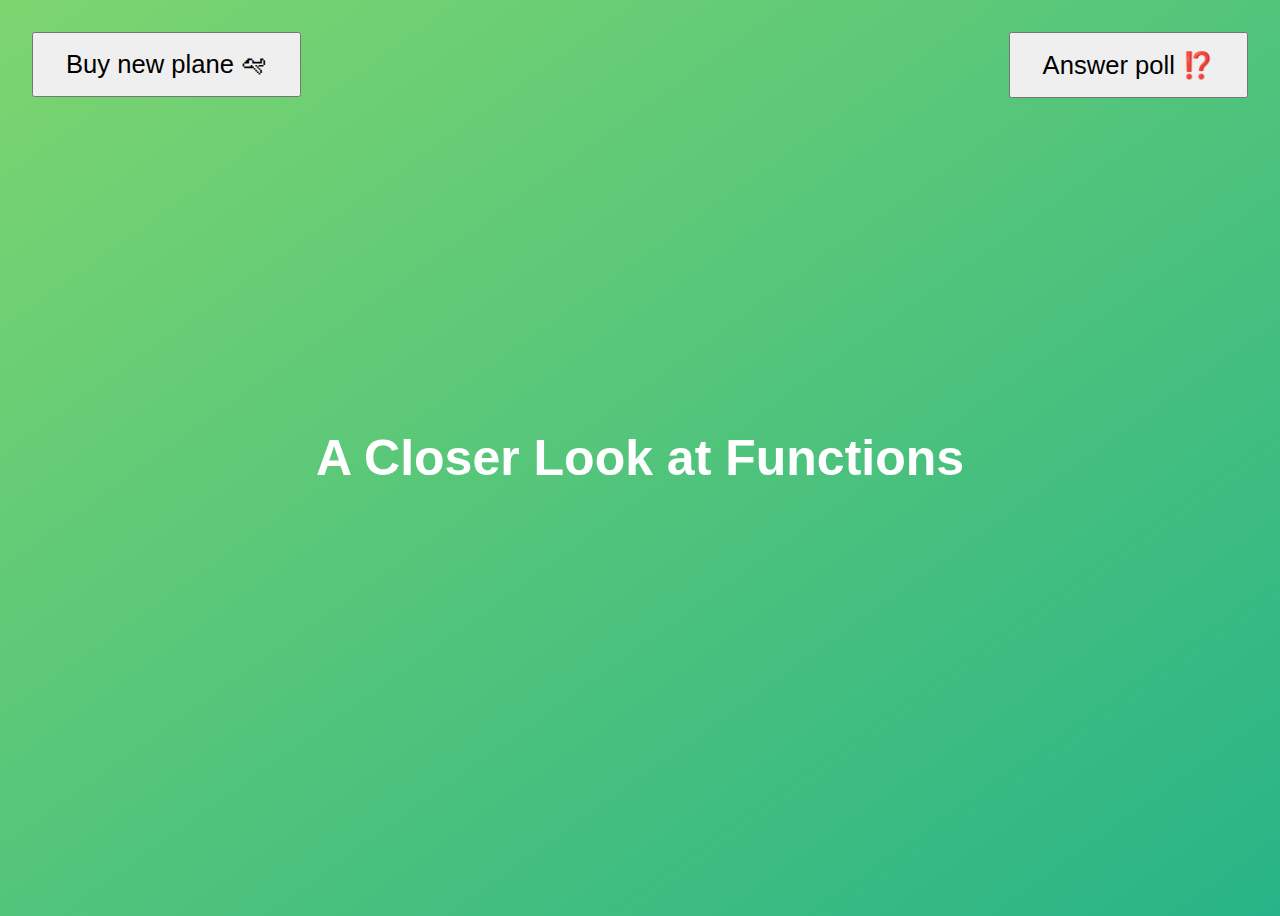
<file: js practise/index.html>
<!DOCTYPE html>
<html lang="en">
  <head>
    <meta charset="UTF-8" />
    <meta name="viewport" content="width=device-width, initial-scale=1.0" />
    <meta http-equiv="X-UA-Compatible" content="ie=edge" />
    <title>A Closer Look at Functions</title>
    <link rel="stylesheet" href="main.css">
    
  </head>
  <body>
<p id="demo"></p>
    <h1>A Closer Look at Functions</h1>
    <button class="buy">Buy new plane 🛩</button>
    <button class="poll">Answer poll ⁉️</button>
    <script src="array.js"></script>
    
  </body>
</html>
</file>
<file: js practise/main.css>
body {
        height: 100vh;
        display: flex;
        align-items: center;
        background: linear-gradient(to top left, #28b487, #7dd56f);
      }
      h1 {
        font-family: sans-serif;
        font-size: 50px;
        line-height: 1.3;
        width: 100%;
        padding: 30px;
        text-align: center;
        color: white;
      }
      .buy,
      .poll {
        font-size: 1.6rem;
        padding: 1rem 2rem;
        position: absolute;
        top: 2rem;
      }
      .buy {
        left: 2rem;
      }
      .poll {
        right: 2rem;
      }
</file>
